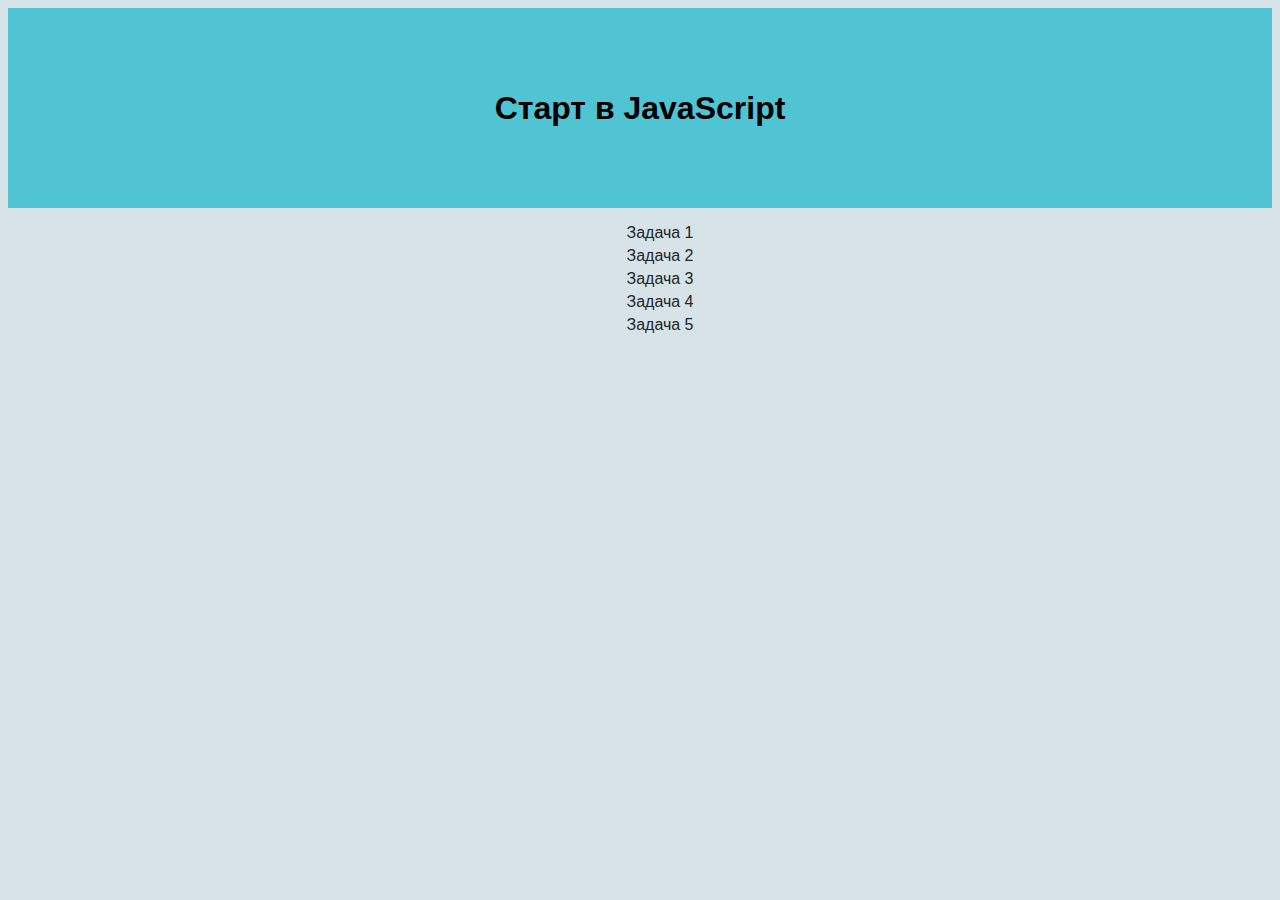
<file: index.html>
<!DOCTYPE html>
<html lang="en">
<head>
    <meta charset="UTF-8">
    <meta http-equiv="X-UA-Compatible" content="IE=edge">
    <meta name="viewport" content="width=device-width, initial-scale=1.0">
    <link rel="stylesheet" type="text/css" href="style.css">
    <title>JS-Start</title>
</head>
<body>
    <header>
        <h1>Старт в JavaScript</h1>
    </header>
    <section>
        <ul>
            <li>
              <a href="task1/index.html" title="Привет, мир">Задача 1</a>
            </li>
            <li>
              <a href="task2/index.html" title="Подсказка">Задача 2</a>
            </li>
            <li>
              <a href="task3/index.html" title="Светофор">Задача 3</a>
            </li>
            <li>
              <a href="task4/index.html" title="Ввод текста">Задача 4</a>
            </li>
            <li>
              <a href="task5/index.html" title="Перехват формы">Задача 5</a>
            </li>
          </ul>
    </section>
    
</body>
</html>
</file>
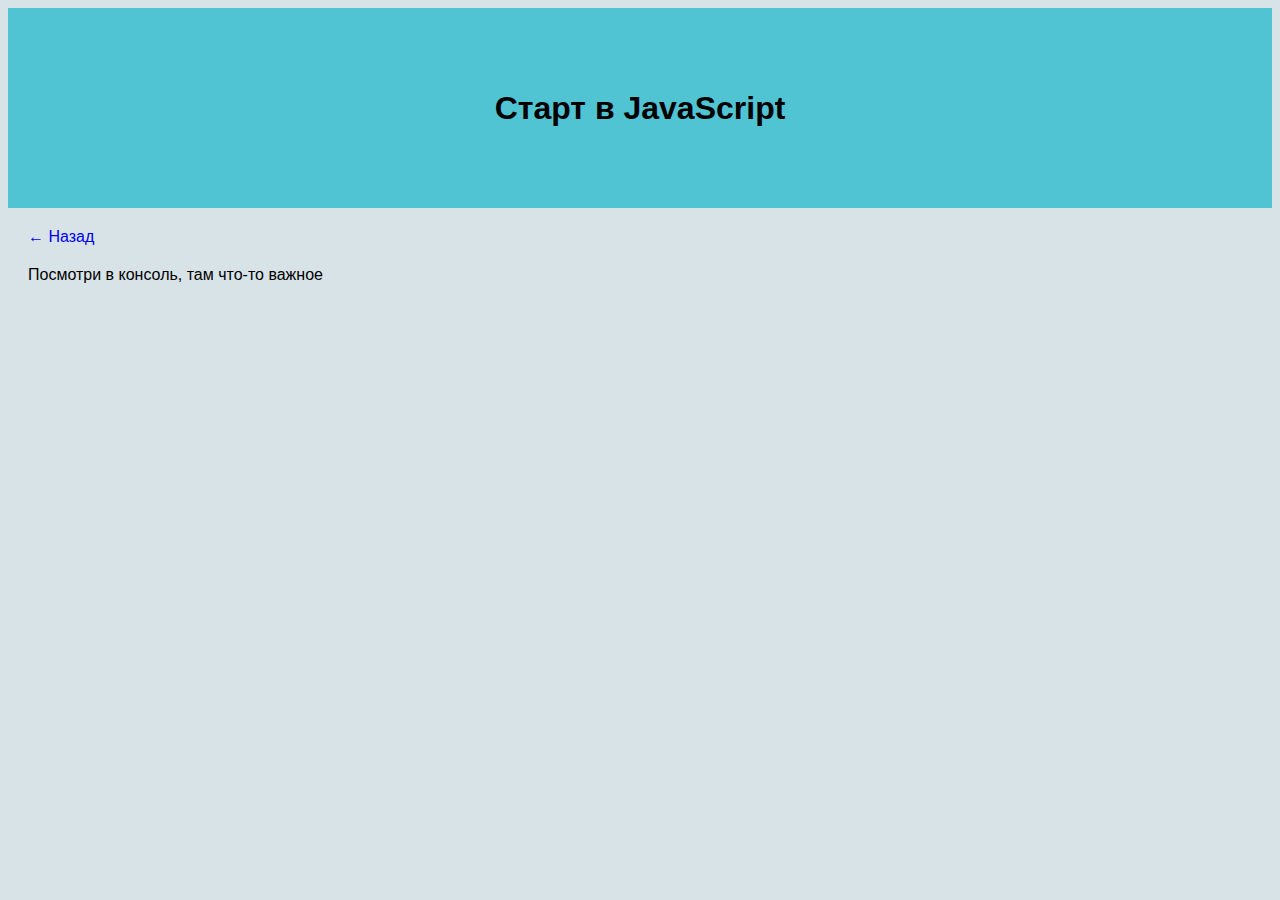
<file: task1/index.html>
<!DOCTYPE html>
<html lang="en">
<head>
    <meta charset="UTF-8">
    <meta http-equiv="X-UA-Compatible" content="IE=edge">
    <meta name="viewport" content="width=device-width, initial-scale=1.0">
    <link rel="stylesheet" type="text/css" href="../style.css">
    <title>JS-Start. 1 задача</title>
</head>
<body>
    <header>
        <h1>Старт в JavaScript</h1>
    </header>
    <nav>
        <a href="../index.html">&larr; Назад</a>
    </nav>
    <p>Посмотри в консоль, там что-то важное</p> 
</body>
<script src="script.js"></script>
</html>
</file>
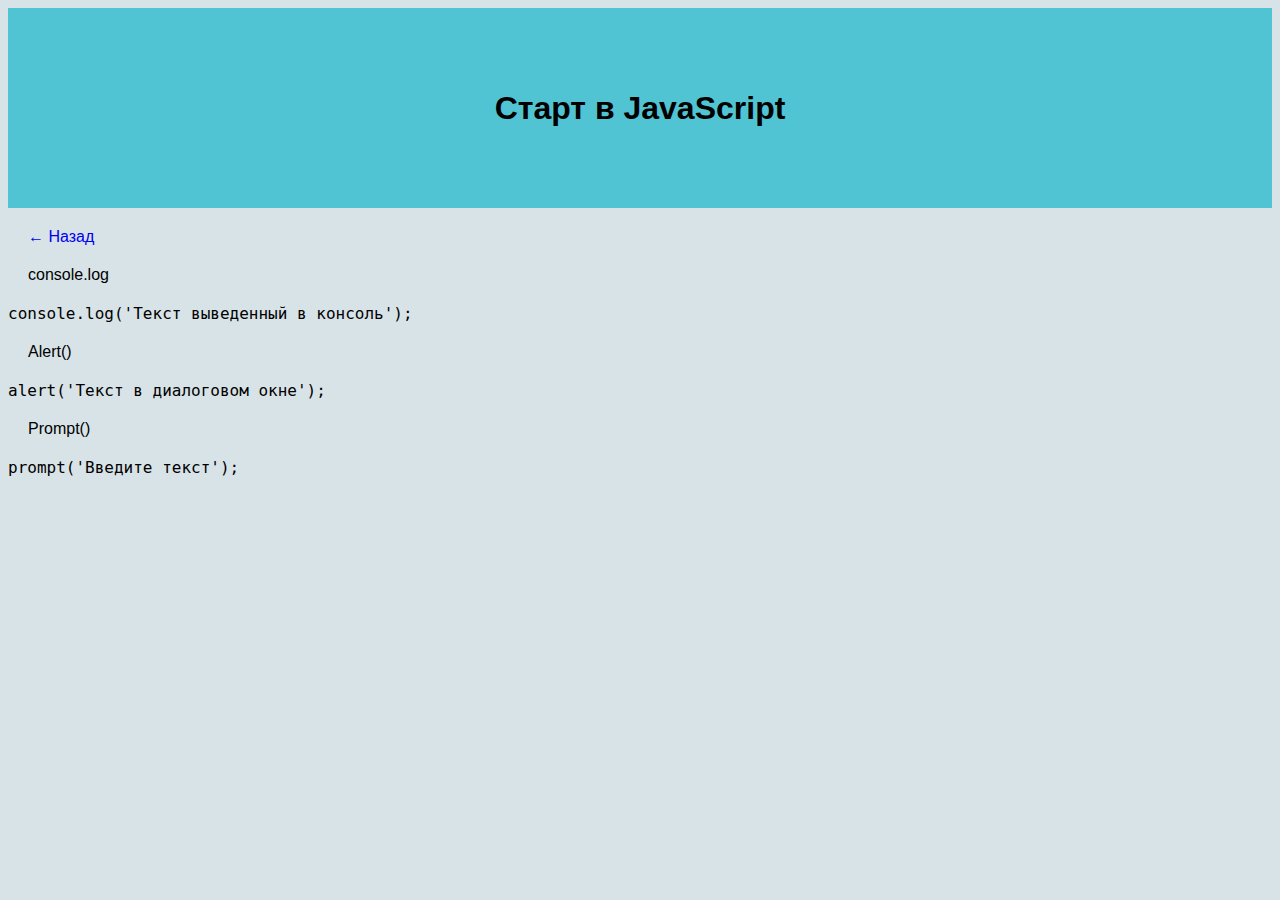
<file: task2/index.html>
<!DOCTYPE html>
<html lang="en">
<head>
    <meta charset="UTF-8">
    <meta http-equiv="X-UA-Compatible" content="IE=edge">
    <meta name="viewport" content="width=device-width, initial-scale=1.0">
    <link rel="stylesheet" type="text/css" href="../style.css">
    <title>JS-Start. 2 задача</title>
</head>
<body>
    <header>
        <h1>Старт в JavaScript</h1>
    </header>
    <nav>
        <a href="../index.html">&larr; Назад</a>
    </nav>
    <p id="consoleLog">console.log</p>
<code>
  console.log('Текст выведенный в консоль');
</code>
    <p id="alert">Alert()</p>
<code>
  alert('Текст в диалоговом окне');
</code>
    <p id="prompt">Prompt()</p>
<code>
    prompt('Введите текст');
</code>
    <script src="script.js"></script>
</body>
</html>
</file>
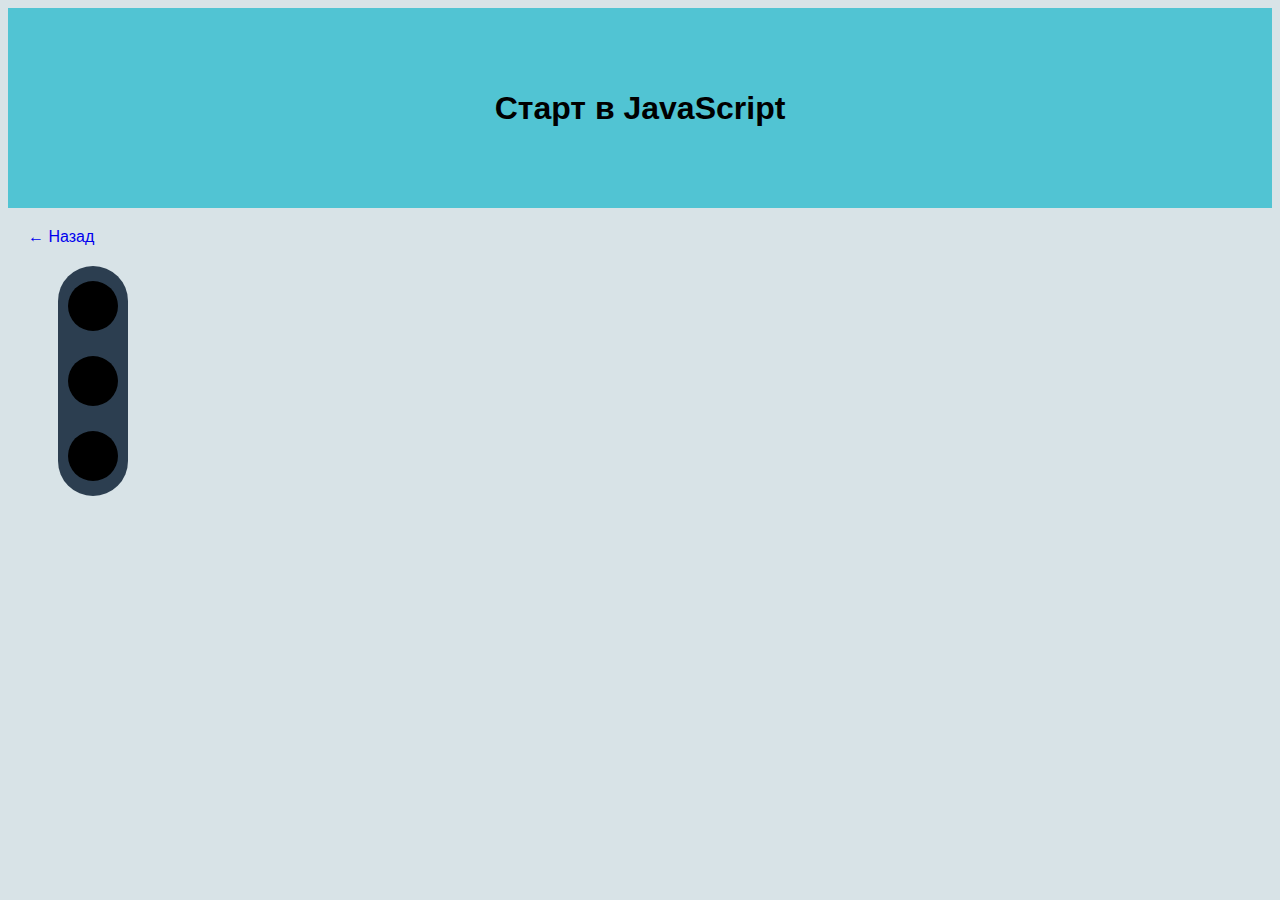
<file: task3/index.html>
<!DOCTYPE html>
<html lang="en">
<head>
    <meta charset="UTF-8">
    <meta http-equiv="X-UA-Compatible" content="IE=edge">
    <meta name="viewport" content="width=device-width, initial-scale=1.0">
    <link rel="stylesheet" type="text/css" href="style.css">
    <link rel="stylesheet" type="text/css" href="../style.css">
    <title>JS-Start. 3 задача</title>
</head>
<body>
    <header>
        <h1>Старт в JavaScript</h1>
    </header>
    <nav>
        <a href="../index.html">&larr; Назад</a>
    </nav>
    <div id="allLight">
        <div id="trafficLight"></div>
        <div id="trafficLight"></div>
        <div id="trafficLight"></div>
    </div>
    
    <script src="script.js"></script>    
</body>
</html>
</file>
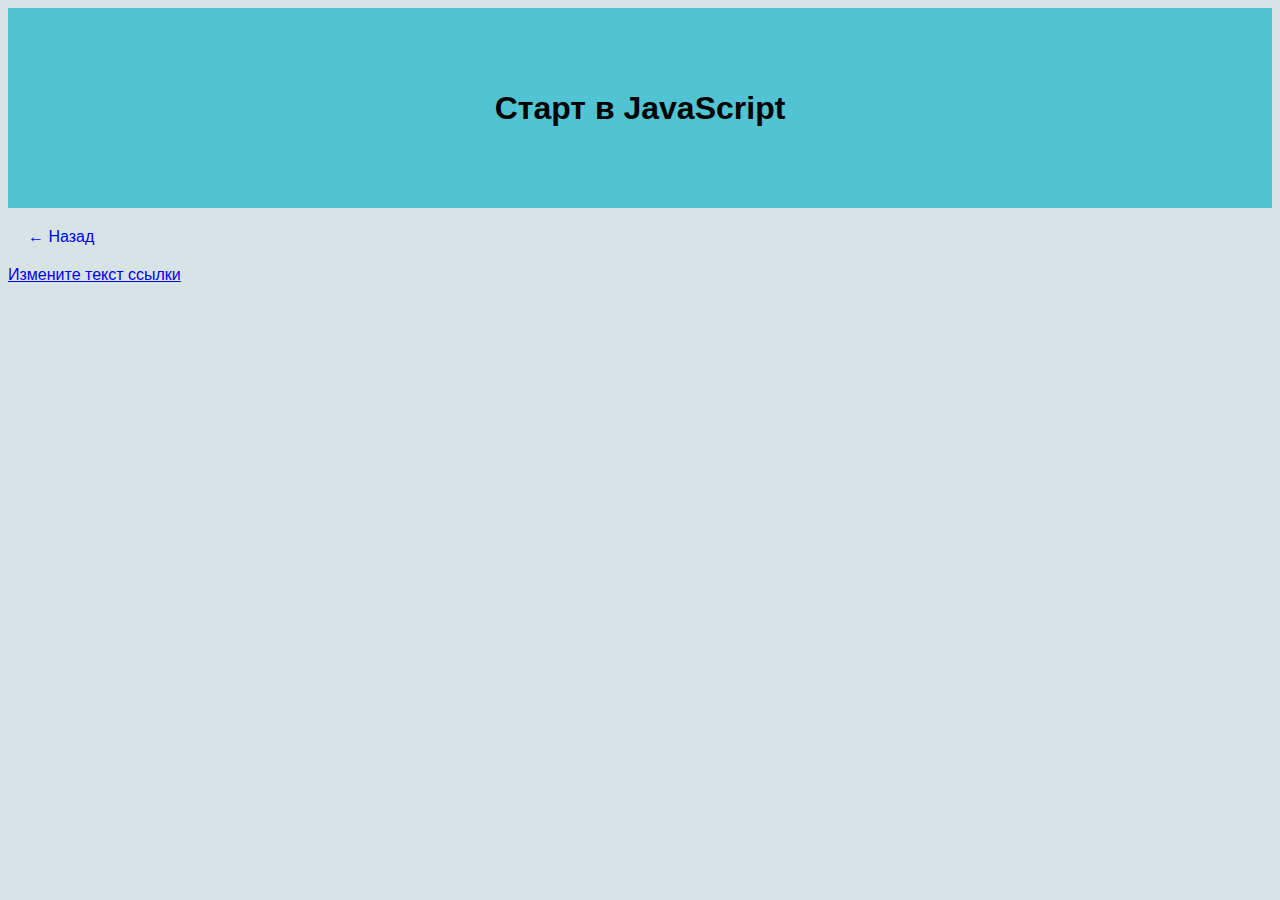
<file: task4/index.html>
<!DOCTYPE html>
<html lang="en">
<head>
    <meta charset="UTF-8">
    <meta http-equiv="X-UA-Compatible" content="IE=edge">
    <meta name="viewport" content="width=device-width, initial-scale=1.0">
    <link rel="stylesheet" type="text/css" href="../style.css">
    <title>JS-Start. 4 задача</title>
</head>
<body>
    <header>
        <h1>Старт в JavaScript</h1>
    </header>
    <nav>
        <a href="../index.html">&larr; Назад</a>
    </nav>
<a href="#" id="editLink">Измените текст ссылки</a>
<script src="script.js"></script>
</body>
</html>
</file>
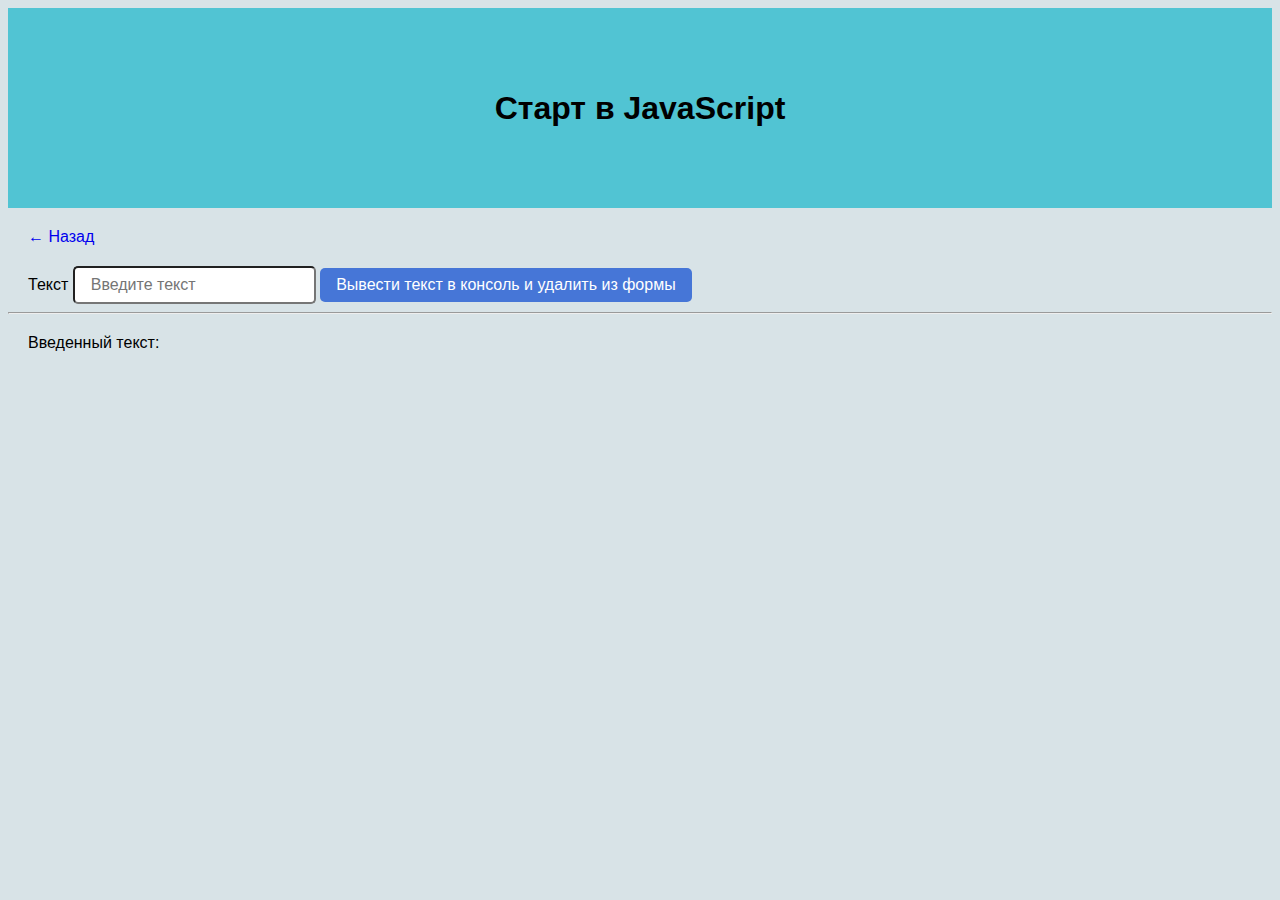
<file: task5/index.html>
<!DOCTYPE html>
<html lang="en">
<head>
    <meta charset="UTF-8">
    <meta http-equiv="X-UA-Compatible" content="IE=edge">
    <meta name="viewport" content="width=device-width, initial-scale=1.0">
    <link rel="stylesheet" type="text/css" href="../style.css">
    <title>JS-Start. 5 задача</title>
</head>
<body>
    <header>
        <h1>Старт в JavaScript</h1>
    </header>
    <nav>
        <a href="../index.html">&larr; Назад</a>
    </nav>
    <form action="#">
        <label>
            Текст
            <input type="text" placeholder="Введите текст">
        </label>
        <button type="submit">
            Вывести текст в консоль и удалить из формы
        </button>
    </form>
    <hr>
    <p>Введенный текст:</p>
    <p id="duplicateField"></p>
    <script src="script.js"></script>
</body>
</html>
</file>
<file: style.css>
body {
    font-family: 'Segoe UI', 'Segoe UI', Tahoma, Geneva, Verdana, sans-serif;
    font-size: 16px;
    background-color: #D8E3E7;   
}
header {
    display: flex;
    align-items: center;
    justify-content: center;
    height: 200px;
    background-color: #51C4D3;
}
section{
    display: flex;
    align-items: center;
    justify-content: center;
}
section a {
    color: rgb(33, 37, 41);
    text-decoration: none;
}

section a:hover {
    color: #126E82;
}

li {
        margin-bottom: 5px;
        list-style-type: none;
}

nav {
    margin: 20px;
}
nav a {
    text-decoration: none;
}
nav a:hover {
    color: #126E82;
}

p {
    margin: 20px;
}

button {
  appearance: none;
  border: 0;
  border-radius: 5px;
  background: #4676D7;
  color: #fff;
  padding: 8px 16px;
  font-size: 16px;
}

button:hover {
    background: #1d49aa;
}

input {
  padding: 8px 16px;
  font-size: 16px;
  border-radius: 5px;
}

label {
    margin-left: 20px;
}
</file>
<file: task3/style.css>
#trafficLight {
    width: 50px;
    height: 50px;
    border-radius: 50%;
    background: black;
}
#allLight {
    margin-left: 50px;
    display: flex;
    justify-content: space-between;
    align-items: center;
    flex-direction: column;
    padding: 15px 0;
    border-radius: 50px;
    background-color: #2c3e50;
    width: 70px;
    height: 200px;


}
</file>
